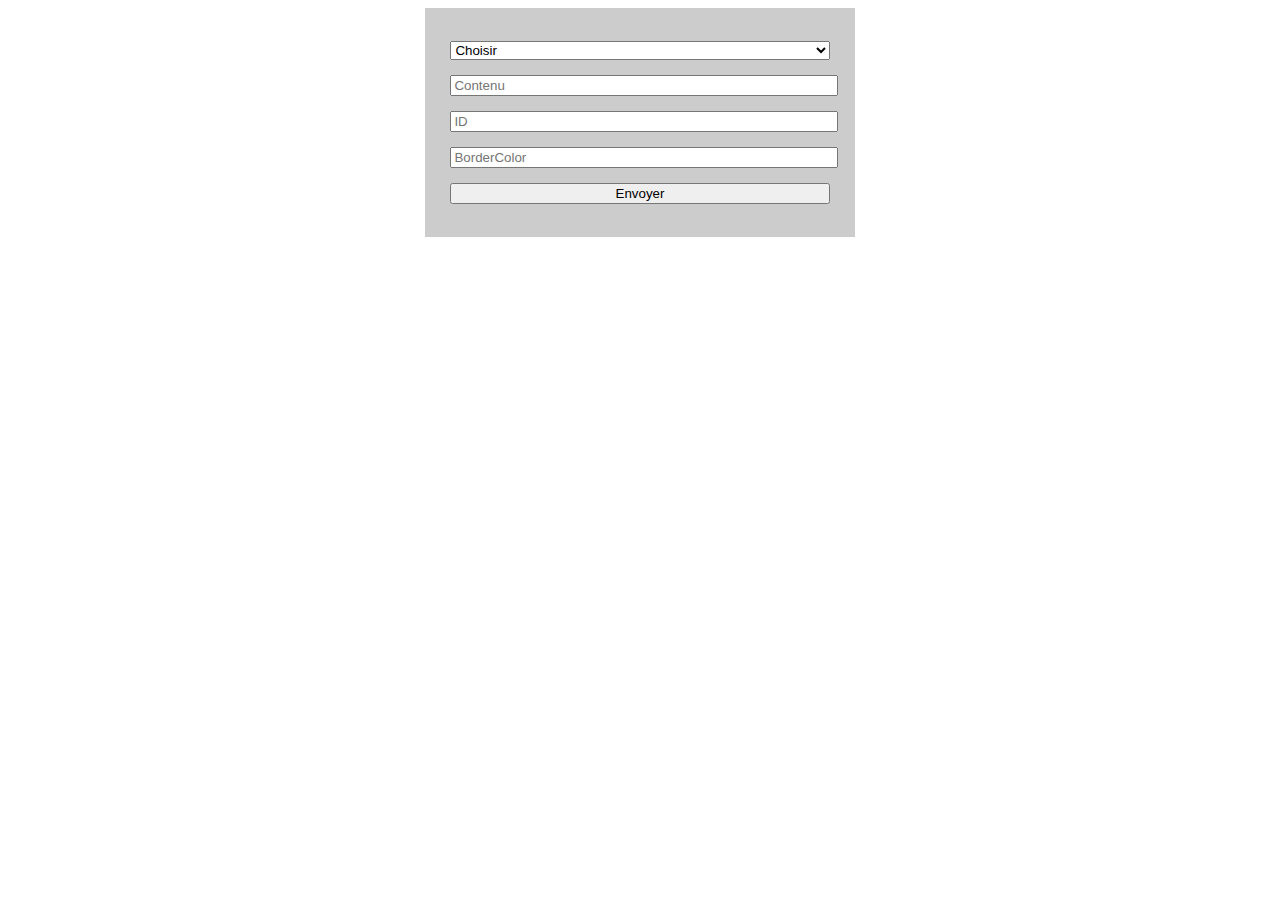
<file: form.html>
<!DOCTYPE html>
<html lang="fr" dir="ltr">
  <head>
    <meta charset="utf-8">
    <title></title>
    <link rel="stylesheet" href="master.css">
  </head>
  <body>
    <form class="" action="index.html" method="post">
        <select class="" name="" id="choice">
          <option value="" selected>Choisir</option>
          <option value="p">p</option>
          <option value="h1">h1</option>
          <option value="h2">h2</option>
          <option value="h3">h3</option>
        </select>
        <input type="text" name="contenu" placeholder="Contenu" id="content">
        <input type="text" name="contenu" placeholder="ID" id="id">
        <input type="text" name="contenu" placeholder="BorderColor" id="border">
        <input type="button" name="" value="Envoyer" id="button">




    </form>
    <div id="master"></div>
    <script type="text/javascript" src="form.js"></script>
  </body>
</html>
</file>
<file: master.css>
form {
  margin: 0 auto;
  width: 30%;
  background-color: #ccc;
  padding: 2%;
}

form>* {
  width: 100%;
  margin: 2% 0;
}

.blue {
border: solid 1px blue;
}

.black {
border: solid 1px black;
}

.green {
border: solid 1px green;
}

.red {
border: solid 1px red;
}
</file>
